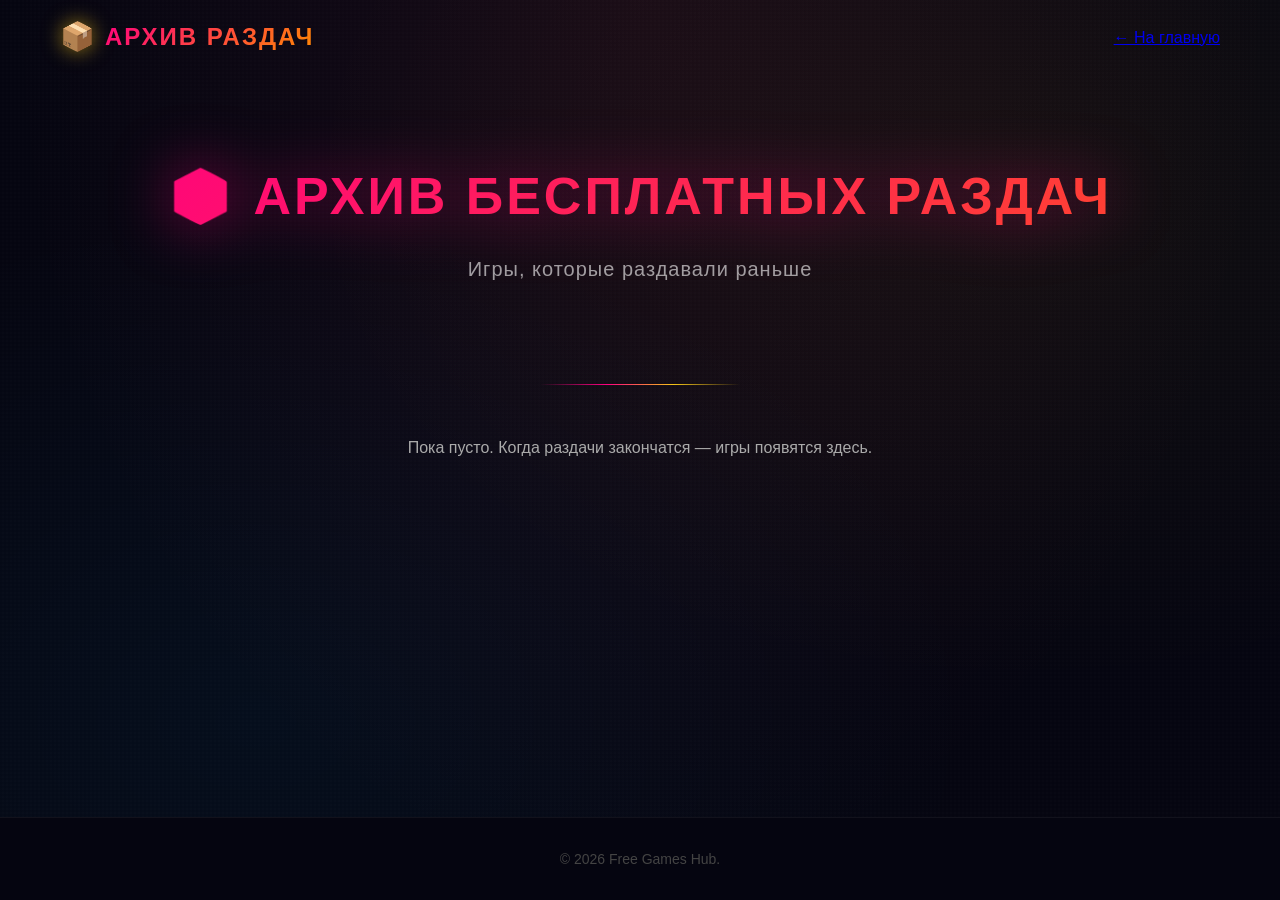
<file: archive.html>
<!DOCTYPE html>
<html lang="ru">
<head>
    <meta charset="UTF-8">
    <meta name="viewport" content="width=device-width, initial-scale=1.0">
    <title>Free Games Hub - Архив раздач</title>
    <link rel="stylesheet" href="style.css">
</head>
<body>

    <header>
        <div class="container">
            <div class="logo">
                <span class="logo-icon">📦</span>
                <span class="logo-text">Архив раздач</span>
            </div>
            <a href="index.html" class="back-btn">← На главную</a>
        </div>
    </header>

    <section class="hero">
        <div class="container">
            <h1>📦 Архив бесплатных раздач</h1>
            <p>Игры, которые раздавали раньше</p>
        </div>
    </section>

    <section class="games">
        <div class="container" id="archiveContainer">
            <p style="text-align:center;color:#aaa;">Загрузка...</p>
        </div>
    </section>

    <footer>
        <div class="container">
            <p>© 2026 Free Games Hub.</p>
        </div>
    </footer>

    <script src="script.js?v=10"></script>
    <script>
        // Показываем архив при загрузке
        var saved = localStorage.getItem('archive');
        var archive = saved ? JSON.parse(saved) : [];
        var container = document.getElementById('archiveContainer');
        
        if (archive.length === 0) {
            container.innerHTML = '<p style="text-align:center;color:#aaa;">Пока пусто. Когда раздачи закончатся — игры появятся здесь.</p>';
        } else {
            container.innerHTML = archive.map(function(game) {
                return '<div class="game-card">' +
                    '<img src="' + game.image + '" alt="' + game.title + '" class="game-image" onerror="this.style.display=\'none\';this.nextElementSibling.style.display=\'flex\';" style="width:100%;height:200px;object-fit:cover;">' +
                    '<div style="display:none;background:linear-gradient(135deg,#1a1a3e,#0f0f2a);height:200px;align-items:center;justify-content:center;font-size:80px;">📦</div>' +
                    '<div class="game-info">' +
                    '<span class="game-badge badge-expiring">📦 Закончилась</span>' +
                    '<h3 class="game-title">' + game.title + '</h3>' +
                    '<p style="color:#aaa;">Раздача завершена</p>' +
                    '<div class="game-store">Магазин: ' + game.store + '</div>' +
                    '</div></div>';
            }).join('');
        }
    </script>
</body>
</html>
</file>
<file: style.css>
/* ========== ОСНОВА ========== */
* {
    margin: 0;
    padding: 0;
    box-sizing: border-box;
}

body {
    font-family: 'Segoe UI', 'Rajdhani', Arial, sans-serif;
    background: #050510;
    background-image: 
        radial-gradient(ellipse at 50% 0%, rgba(233, 69, 96, 0.08) 0%, transparent 70%),
        radial-gradient(ellipse at 80% 20%, rgba(245, 197, 24, 0.05) 0%, transparent 50%),
        radial-gradient(ellipse at 20% 80%, rgba(0, 180, 255, 0.05) 0%, transparent 50%);
    color: #ffffff;
    line-height: 1.6;
    min-height: 100vh;
    display: flex;
    flex-direction: column;
}

html {
    scroll-behavior: smooth;
}

.container {
    max-width: 1200px;
    margin: 0 auto;
    padding: 0 20px;
}

body::before {
    content: '';
    position: fixed;
    top: 0;
    left: 0;
    width: 100%;
    height: 100%;
    background-image: 
        repeating-linear-gradient(0deg, transparent, transparent 2px, rgba(255,255,255,0.008) 2px, rgba(255,255,255,0.008) 4px),
        repeating-linear-gradient(90deg, transparent, transparent 2px, rgba(255,255,255,0.008) 2px, rgba(255,255,255,0.008) 4px);
    pointer-events: none;
    z-index: 0;
}

body > * {
    position: relative;
    z-index: 1;
}

footer {
    margin-top: auto;
}

/* ========== ШАПКА ========== */
header {
    background: transparent;
    padding: 15px 0;
    border-bottom: none;
    position: relative;
    z-index: 500;
}

header .container {
    display: flex;
    justify-content: space-between;
    align-items: center;
}

.logo {
    display: flex;
    align-items: center;
    gap: 10px;
}

.logo-icon {
    font-size: 28px;
    color: #f5c518;
    filter: drop-shadow(0 0 10px rgba(245, 197, 24, 0.6));
    animation: glowPulse 2s ease-in-out infinite;
}

.logo-text {
    font-size: 24px;
    font-weight: 900;
    text-transform: uppercase;
    letter-spacing: 2px;
    background: linear-gradient(135deg, #ff0080, #ff8c00, #ffff00);
    background-size: 200% 200%;
    -webkit-background-clip: text;
    -webkit-text-fill-color: transparent;
    animation: gradientShift 3s ease-in-out infinite;
}

@keyframes glowPulse {
    0%, 100% { filter: drop-shadow(0 0 10px rgba(245, 197, 24, 0.6)); }
    50% { filter: drop-shadow(0 0 25px rgba(245, 197, 24, 1)); }
}

@keyframes gradientShift {
    0% { background-position: 0% 50%; }
    50% { background-position: 100% 50%; }
    100% { background-position: 0% 50%; }
}

/* ========== ВЫПАДАЮЩИЙ СПИСОК ЯЗЫКОВ ========== */
.lang-dropdown {
    position: relative;
    display: inline-block;
    z-index: 999;
}

.lang-dropdown-btn {
    background: rgba(10, 10, 30, 0.8);
    color: white;
    border: 1px solid rgba(233, 69, 96, 0.4);
    padding: 10px 16px;
    border-radius: 8px;
    cursor: pointer;
    font-size: 16px;
    display: flex;
    align-items: center;
    gap: 8px;
    min-width: 110px;
    justify-content: center;
    transition: all 0.3s;
    backdrop-filter: blur(10px);
}

.lang-dropdown-btn:hover {
    border-color: #ff0080;
    box-shadow: 0 0 20px rgba(255, 0, 128, 0.3);
}

.lang-dropdown-btn .arrow {
    font-size: 10px;
    margin-left: auto;
    transition: transform 0.3s;
}

.lang-dropdown-content {
    display: none;
    position: absolute;
    top: 100%;
    right: 0;
    margin-top: 5px;
    background: rgba(10, 10, 30, 0.98);
    backdrop-filter: blur(15px);
    border: 1px solid rgba(233, 69, 96, 0.4);
    border-radius: 8px;
    min-width: 160px;
    z-index: 999;
    overflow: hidden;
    box-shadow: 0 10px 40px rgba(0, 0, 0, 0.8), 0 0 20px rgba(233, 69, 96, 0.2);
}

.lang-dropdown-content.open {
    display: block;
}

.lang-option {
    display: block;
    padding: 12px 20px;
    color: #aaa;
    text-decoration: none;
    transition: all 0.2s;
    font-size: 15px;
}

.lang-option:hover {
    background: linear-gradient(90deg, #ff0080, #e94560);
    color: white;
    text-shadow: 0 0 10px rgba(255, 255, 255, 0.5);
}

.lang-option.active {
    background: rgba(233, 69, 96, 0.3);
    color: white;
    border-left: 3px solid #ff0080;
}

/* ========== ГЕРОЙ ========== */
.hero {
    background: transparent;
    padding: 80px 0 60px;
    text-align: center;
    position: relative;
}

.hero::after {
    content: '';
    position: absolute;
    bottom: 0;
    left: 50%;
    transform: translateX(-50%);
    width: 200px;
    height: 1px;
    background: linear-gradient(90deg, transparent, #ff0080, #f5c518, transparent);
}

.hero h1 {
    font-size: 52px;
    font-weight: 900;
    margin-bottom: 15px;
    text-transform: uppercase;
    letter-spacing: 3px;
    background: linear-gradient(135deg, #ff0080, #ff6b00, #f5c518);
    background-size: 300% 300%;
    -webkit-background-clip: text;
    -webkit-text-fill-color: transparent;
    animation: gradientShift 4s ease-in-out infinite;
    filter: drop-shadow(0 0 30px rgba(255, 0, 128, 0.5));
}

.hero p {
    font-size: 20px;
    color: rgba(255, 255, 255, 0.6);
    margin-bottom: 40px;
    letter-spacing: 1px;
}

.hero-stats {
    display: flex;
    justify-content: center;
    gap: 60px;
}

.stat {
    text-align: center;
}

.stat-number {
    display: block;
    font-size: 64px;
    font-weight: 900;
    background: linear-gradient(180deg, #f5c518, #ff8c00);
    -webkit-background-clip: text;
    -webkit-text-fill-color: transparent;
    filter: drop-shadow(0 0 20px rgba(245, 197, 24, 0.6));
    line-height: 1;
}

.stat-label {
    font-size: 14px;
    color: rgba(255, 255, 255, 0.5);
    text-transform: uppercase;
    letter-spacing: 2px;
}

/* ========== ФИЛЬТРЫ ========== */
.filters {
    padding: 20px 0;
    text-align: center;
    background: #050510;
    border-bottom: 1px solid rgba(233, 69, 96, 0.2);
}

.filter-btn {
    background: rgba(10, 10, 30, 0.6);
    color: #aaa;
    border: 1px solid rgba(255, 255, 255, 0.1);
    padding: 12px 24px;
    margin: 0 5px;
    border-radius: 30px;
    cursor: pointer;
    font-size: 14px;
    font-weight: 600;
    letter-spacing: 1px;
    text-transform: uppercase;
    transition: all 0.3s;
    backdrop-filter: blur(5px);
}

.filter-btn.active {
    background: linear-gradient(135deg, #ff0080, #e94560);
    color: white;
    border-color: transparent;
    box-shadow: 0 0 25px rgba(255, 0, 128, 0.4);
}

.filter-btn:hover {
    border-color: #ff0080;
    color: white;
    box-shadow: 0 0 15px rgba(255, 0, 128, 0.2);
}

/* ========== МЕНЮ МАГАЗИНОВ ========== */
.store-nav {
    background: transparent;
    border-bottom: none;
    padding: 12px 0;
    position: relative;
    z-index: 0;
}

.store-link {
    color: #666;
    text-decoration: none;
    font-size: 15px;
    font-weight: 600;
    padding: 8px 18px;
    border-radius: 20px;
    margin-right: 5px;
    transition: all 0.3s;
    letter-spacing: 0.5px;
}

.store-link:hover {
    color: #fff;
    background: rgba(255, 0, 128, 0.15);
}

.store-link.active {
    color: #fff;
    background: linear-gradient(135deg, #ff0080, #e94560);
    box-shadow: 0 0 15px rgba(255, 0, 128, 0.3);
}

/* ========== КАРТОЧКИ ИГР ========== */
.games {
    padding: 50px 0;
}

#gamesContainer {
    display: grid;
    grid-template-columns: repeat(auto-fill, minmax(360px, 1fr));
    gap: 25px;
    transition: opacity 0.15s ease;
}

.game-card {
    background: rgba(10, 10, 30, 0.7);
    border-radius: 16px;
    overflow: hidden;
    border: 1px solid rgba(255, 255, 255, 0.08);
    transition: all 0.4s;
    backdrop-filter: blur(10px);
    position: relative;
    display: flex;
    flex-direction: column;
}

.game-card::before {
    content: '';
    position: absolute;
    top: 0;
    left: 0;
    right: 0;
    height: 2px;
    background: linear-gradient(90deg, transparent, rgba(255, 0, 128, 0.5), transparent);
    opacity: 0;
    transition: opacity 0.3s;
}

.game-card:hover {
    transform: translateY(-8px);
    border-color: rgba(255, 0, 128, 0.3);
    box-shadow: 0 20px 50px rgba(0, 0, 0, 0.5), 0 0 30px rgba(255, 0, 128, 0.15);
}

.game-card:hover::before {
    opacity: 1;
}

.game-card.expiring {
    border: 2px solid rgba(255, 0, 128, 0.6);
    box-shadow: 0 0 25px rgba(255, 0, 128, 0.2);
}

.game-card.new {
    border: 2px solid rgba(245, 197, 24, 0.6);
    box-shadow: 0 0 25px rgba(245, 197, 24, 0.2);
}

.game-card.active-game {
    border: 1px solid rgba(0, 200, 255, 0.3);
}

.game-image {
    width: 100%;
    height: 200px;
    object-fit: cover;
    background: linear-gradient(135deg, #0a0a1e, #1a1a3e);
}

.game-info {
    padding: 25px;
    flex: 1;
    display: flex;
    flex-direction: column;
}

.game-badge {
    display: inline-block;
    padding: 6px 16px;
    border-radius: 20px;
    font-size: 11px;
    font-weight: 700;
    letter-spacing: 1.5px;
    text-transform: uppercase;
    margin-bottom: 12px;
}

.badge-expiring {
    background: linear-gradient(135deg, #ff0080, #e94560);
    color: white;
    box-shadow: 0 0 15px rgba(255, 0, 128, 0.4);
}

.badge-new {
    background: linear-gradient(135deg, #f5c518, #ff8c00);
    color: #050510;
    box-shadow: 0 0 15px rgba(245, 197, 24, 0.4);
}

.badge-active {
    background: linear-gradient(135deg, #00c8ff, #0078ff);
    color: white;
    box-shadow: 0 0 15px rgba(0, 200, 255, 0.3);
}

.game-title {
    font-size: 22px;
    font-weight: 700;
    margin-bottom: 10px;
    line-height: 1.3;
}

.game-price {
    color: #aaa;
    font-size: 14px;
    margin: 12px 0;
}

.game-price .original {
    text-decoration: line-through;
    color: #555;
    font-size: 13px;
}

.game-price .free {
    color: #00ff88;
    font-weight: 700;
    font-size: 20px;
    text-shadow: 0 0 10px rgba(0, 255, 136, 0.4);
}

.game-store {
    color: #666;
    font-size: 11px;
    margin-bottom: 15px;
    text-transform: uppercase;
    letter-spacing: 1px;
}

.game-timer {
    color: #ff0080;
    font-weight: 700;
    margin-bottom: 18px;
    font-size: 15px;
    text-shadow: 0 0 10px rgba(255, 0, 128, 0.3);
}

.btn-get {
    display: block;
    text-align: center;
    background: linear-gradient(135deg, #ff0080, #e94560);
    color: white;
    padding: 14px;
    border-radius: 10px;
    text-decoration: none;
    font-weight: 700;
    font-size: 15px;
    letter-spacing: 1px;
    text-transform: uppercase;
    transition: all 0.3s;
    border: none;
    margin-top: auto;
}

.btn-get:hover {
    background: linear-gradient(135deg, #ff1070, #ff5570);
    box-shadow: 0 0 30px rgba(255, 0, 128, 0.5);
    transform: scale(1.02);
}

/* ========== ПОДПИСКА ========== */
.subscribe {
    background: rgba(10, 10, 30, 0.5);
    backdrop-filter: blur(10px);
    padding: 70px 0;
    text-align: center;
    margin-top: 60px;
    border-top: 1px solid rgba(255, 0, 128, 0.2);
    border-bottom: 1px solid rgba(255, 0, 128, 0.2);
}

.subscribe h2 {
    font-size: 36px;
    font-weight: 900;
    margin-bottom: 12px;
    text-transform: uppercase;
    letter-spacing: 2px;
    background: linear-gradient(135deg, #ff0080, #f5c518);
    -webkit-background-clip: text;
    -webkit-text-fill-color: transparent;
}

.subscribe p {
    color: rgba(255, 255, 255, 0.5);
    margin-bottom: 25px;
    font-size: 16px;
}

.btn-telegram {
    display: inline-block;
    background: #0088cc;
    color: white;
    padding: 16px 36px;
    border-radius: 12px;
    text-decoration: none;
    font-size: 18px;
    font-weight: 700;
    letter-spacing: 1px;
    transition: all 0.3s;
    box-shadow: 0 0 30px rgba(0, 136, 204, 0.4);
}

.btn-telegram:hover {
    background: #00aaff;
    box-shadow: 0 0 50px rgba(0, 136, 204, 0.6);
    transform: translateY(-3px);
}

/* ========== ПОДВАЛ ========== */
footer {
    background: #050510;
    padding: 30px 0;
    text-align: center;
    color: #444;
    font-size: 14px;
    border-top: 1px solid rgba(255, 255, 255, 0.05);
}

footer a {
    color: #ff0080;
    text-decoration: none;
    transition: color 0.3s;
}

footer a:hover {
    color: #f5c518;
}

/* ========== АДАПТИВНОСТЬ ========== */
@media (max-width: 768px) {
    .hero h1 {
        font-size: 30px;
        letter-spacing: 1px;
    }
    
    .hero p {
        font-size: 16px;
    }
    
    #gamesContainer {
        grid-template-columns: 1fr;
    }
    
    .hero-stats {
        gap: 30px;
    }
    
    .stat-number {
        font-size: 42px;
    }
    
    header .container {
        flex-direction: column;
        gap: 12px;
    }
    
    .logo-text {
        font-size: 18px;
    }
    
    .filter-btn {
        padding: 8px 16px;
        font-size: 12px;
        margin: 3px;
    }
}

/* ========== СКРОЛЛБАР ========== */
::-webkit-scrollbar {
    width: 8px;
}

::-webkit-scrollbar-track {
    background: #050510;
}

::-webkit-scrollbar-thumb {
    background: linear-gradient(180deg, #ff0080, #e94560);
    border-radius: 4px;
}

::-webkit-scrollbar-thumb:hover {
    background: linear-gradient(180deg, #ff1070, #ff5570);
}
/* ========== КНОПКИ TELEGRAM ========== */
.telegram-buttons {
    display: flex;
    gap: 15px;
    justify-content: center;
    flex-wrap: wrap;
}

.telegram-buttons .btn-telegram {
    min-width: 200px;
}

.btn-telegram-fancy {
    display: inline-flex;
    align-items: center;
    gap: 12px;
    background: #0088cc;
    color: white;
    padding: 18px 36px;
    border-radius: 50px;
    text-decoration: none;
    font-size: 18px;
    font-weight: 700;
    letter-spacing: 0.5px;
    transition: all 0.3s;
    box-shadow: 0 0 30px rgba(0, 136, 204, 0.6);
    position: relative;
    overflow: hidden;
    border: 2px solid rgba(255, 255, 255, 0.3);
}

.btn-telegram-fancy:hover {
    background: #00aaff;
    transform: translateY(-3px);
    box-shadow: 0 0 50px rgba(0, 170, 255, 0.8);
}

.btn-telegram-fancy i {
    font-size: 28px;
    filter: drop-shadow(0 0 5px rgba(255, 255, 255, 0.5));
}

@media (max-width: 600px) {
    .telegram-buttons {
        flex-direction: column;
        align-items: center;
    }
}
</file>
